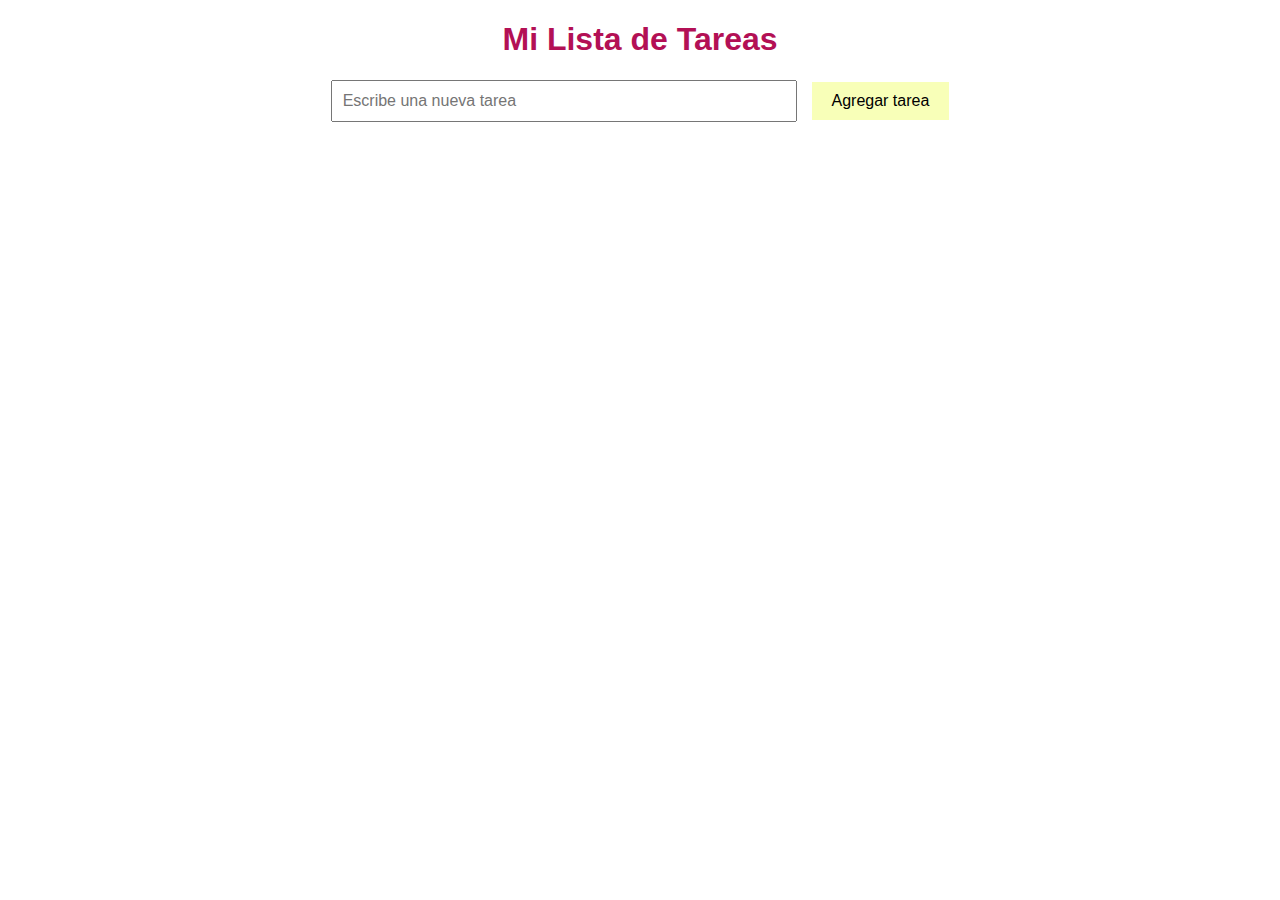
<file: Practica 8/ListaTareas.html>
<!DOCTYPE html>
<html lang="en">

<head>
    <meta charset="UTF-8">
    <meta name="viewport" content="width=device-width, initial-scale=1.0">
    <link rel="stylesheet" href="./style.css">
    <title>Lista de Tareas Interactivas</title>
</head>

<body>
    <!-- Contenedor principal -->
    <div id="contenedor">
        <h1>Mi Lista de Tareas</h1>
        <!-- Campo de entrada para agregar tareas -->
        <input type="text" id="nuevaTarea" placeholder="Escribe una nueva tarea">
        <!-- Agregar un boton para agregar la tarea -->
        <button id="agregarbtn">Agregar tarea</button>
        <!-- Lista donde se va mostrar las tareas -->
        <ul id="listaTareas"></ul>
    </div>

    <script src="./ListaTareas.js"></script>
</body>

</html>
</file>
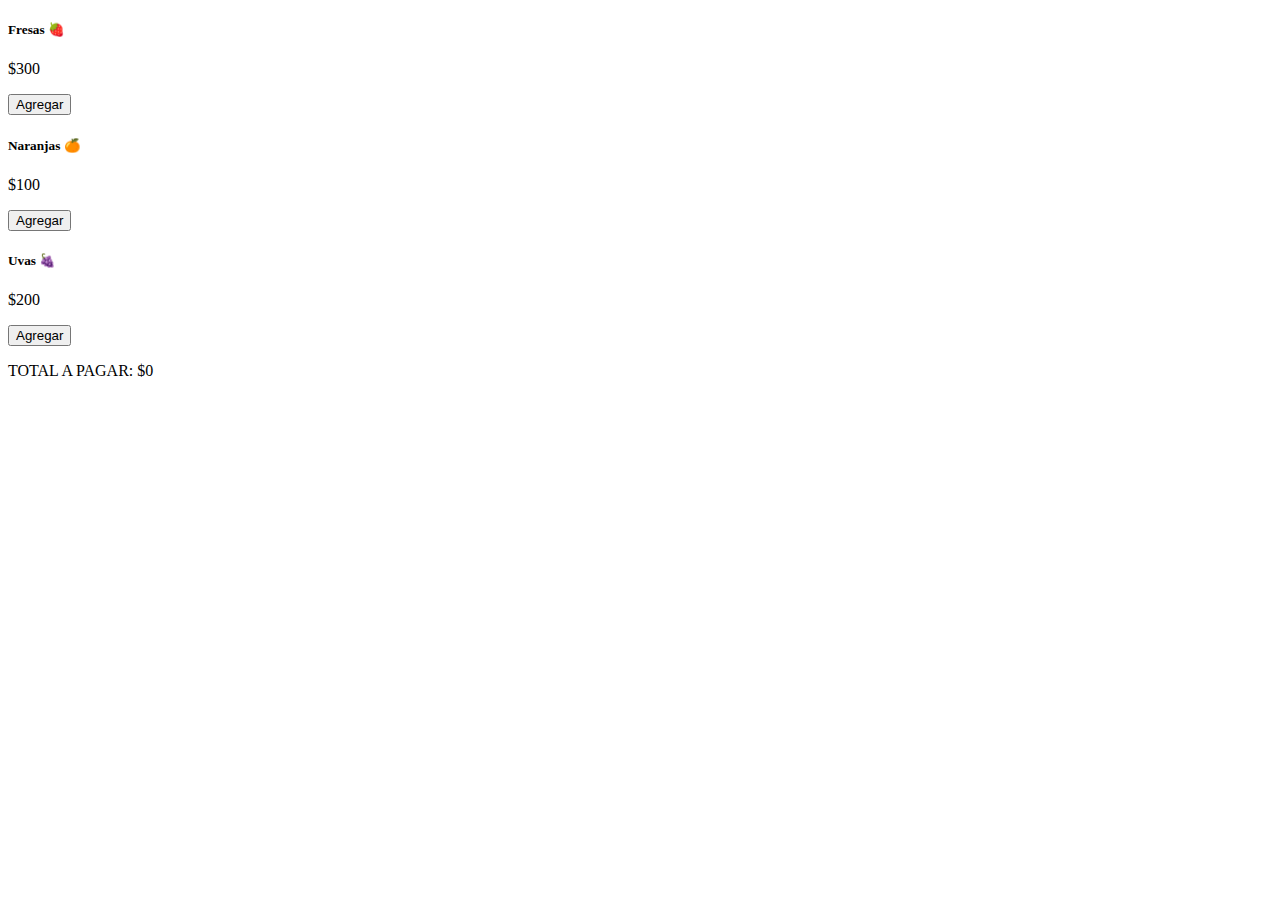
<file: Practica13-DWA/CarritodeCompras.html>
<!DOCTYPE html>
<html lang="en">
<head>
    <meta charset="UTF-8">
    <meta name="viewport" content="width=device-width, initial-scale=1.0">
    <link href="https://cdn.jsdelivr.net/npm/bootstrap@5.1.3/dist/css/bootstrap.min.css" 
     rel="stylesheet" integrity="sha384-1BmE4kWBq78iYhFldvKuhfTAU6auU8tT94WrHftjDbrCEXSU1oBoqyl2QvZ6jIW3" crossorigin="anonymous">
    <title>Carrito de Compras</title>
</head>
<body>
    <main class="container mt-5">
        <div class="row text-center">
            <!--Productos-->
            <article class="col-sm-4 mb-3">
                <div class="card">
                    <div class="card-body">
                        <h5 class="card-title"> Fresas 🍓</h5>
                        <p class="lead">$300</p>
                        <button class="btn btn-primary btn-sm" data-fruta="fresas" data-precio="300">Agregar</button>
                    </div>
                </div>
            </article>

            <article class="col-sm-4 mb-3">
                <div class="card">
                    <div class="card-body">
                        <h5 class="card-title"> Naranjas 🍊</h5>
                        <p class="lead">$100</p>
                        <button class="btn btn-primary btn-sm" data-fruta="naranjas" data-precio="100">Agregar</button>
                    </div>
                </div>
            </article>

            <article class="col-sm-4 mb-3">
                <div class="card">
                    <div class="card-body">
                        <h5 class="card-title"> Uvas 🍇 </h5>
                        <p class="lead">$200</p>
                        <button class="btn btn-primary btn-sm" data-fruta="uvas" data-precio="200">Agregar</button>
                    </div>
                </div>
            </article>
        </div>
    </main>
    <section class="container mt-3">
        <ul class="list-group" id="carrito"></ul>
    </section>
    <!--Footer-->
    <footer id="footer" class="container mt-3">
        <div class="card d-none" id="footerCard">
            <div class="card-body d-flex justify-content-between align-items-center">
                <p class="lead mb-0">TOTAL A PAGAR: $<span id="totalAmount">0</span></p>
            </div>
        </div>
    </footer>

    <template id="template">
        <li class="list-group-item d-flex justify-content-between align-items-center bg-secondary text-white">
            <span class="badge bg-primary rounded-pill align-middle">1</span>
            <span class="lead align-middle">A list item</span>
        </li>
        <li class="list-group-item d-flex justify-content-between align-items-center">
            <div>
                <p class="lead mb-0">Total: $<span>0</span></p>
            </div>
            <div>
                <button class="btn btn-sm btn-success">Agregar</button>
                <button class="btn btn-sm btn-danger">Quitar</button>
            </div>
        </li>
    </template>

    <script src="/Practica13-DWA/CarritodeCompras.js"></script>
</body>
</html>
</file>
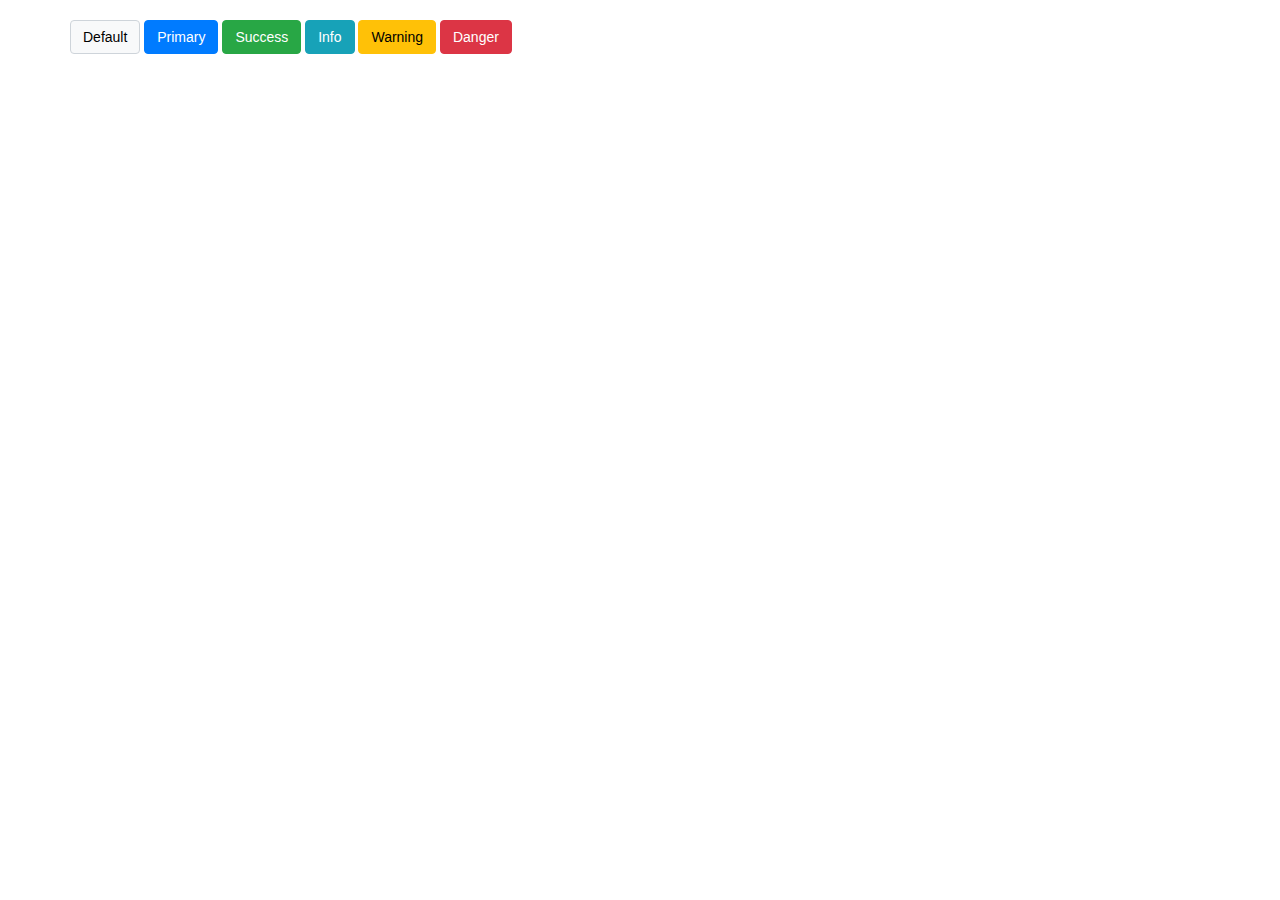
<file: Practica3-DWA/Botones.html>
<!DOCTYPE html>
<html lang="en">
<head>
    <meta charset="UTF-8">
    <meta name="viewport" content="width=device-width, initial-scale=1.0">
    <title>Botones</title>
    <link href="https://cdn.jsdelivr.net/npm/bootstrap@3.3.6/dist/css/bootstrap.min.css" rel="stylesheet">
    <link rel="stylesheet" href="botones.css">
</head>
<body>
    <br>
    <body>
        <div class="container">
            <button type="button" class="btn btn-default">Default</button>
            <button type="button" class="btn btn-primary">Primary</button>
            <button type="button" class="btn btn-success">Success</button>
            <button type="button" class="btn btn-info">Info</button>
            <button type="button" class="btn btn-warning">Warning</button>
            <button type="button" class="btn btn-danger">Danger</button>
        </div>  
    </body>  
</body>
</html>
</file>
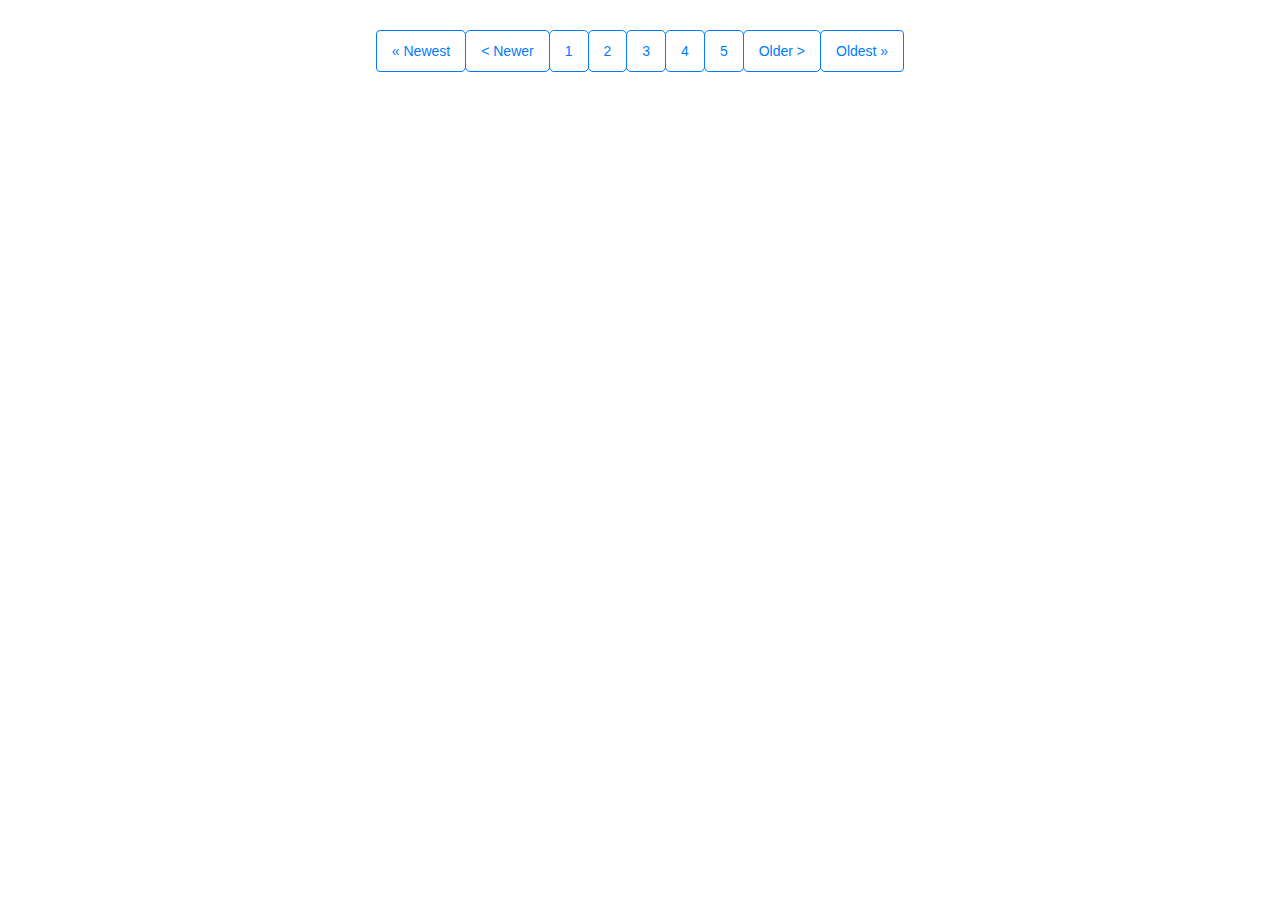
<file: Practica3-DWA/Paginacion.html>
<!DOCTYPE html>
<html lang="en">
<head>
    <meta charset="UTF-8">
    <meta name="viewport" content="width=device-width, initial-scale=1.0">
    <title>Paginacion</title>
    <link href="https://cdn.jsdelivr.net/npm/bootstrap@3.3.6/dist/css/bootstrap.min.css" rel="stylesheet">
    <link rel="stylesheet" href="paginacion.css">
</head>
<body>
    <ul class="pagination">
        <li><a href="#">&laquo; Newest</a></li>
        <li><a href="#">&lt; Newer</a></li>
        <li><a href="#">1</a></li>
        <li><a href="#">2</a></li>
        <li><a href="#">3</a></li>
        <li><a href="#">4</a></li>
        <li><a href="#">5</a></li>
        <li><a href="#"> Older &gt;</a></li>
        <li><a href="#">Oldest &raquo;</a></li>
    </ul>
</body>
</html>

</html>
</file>
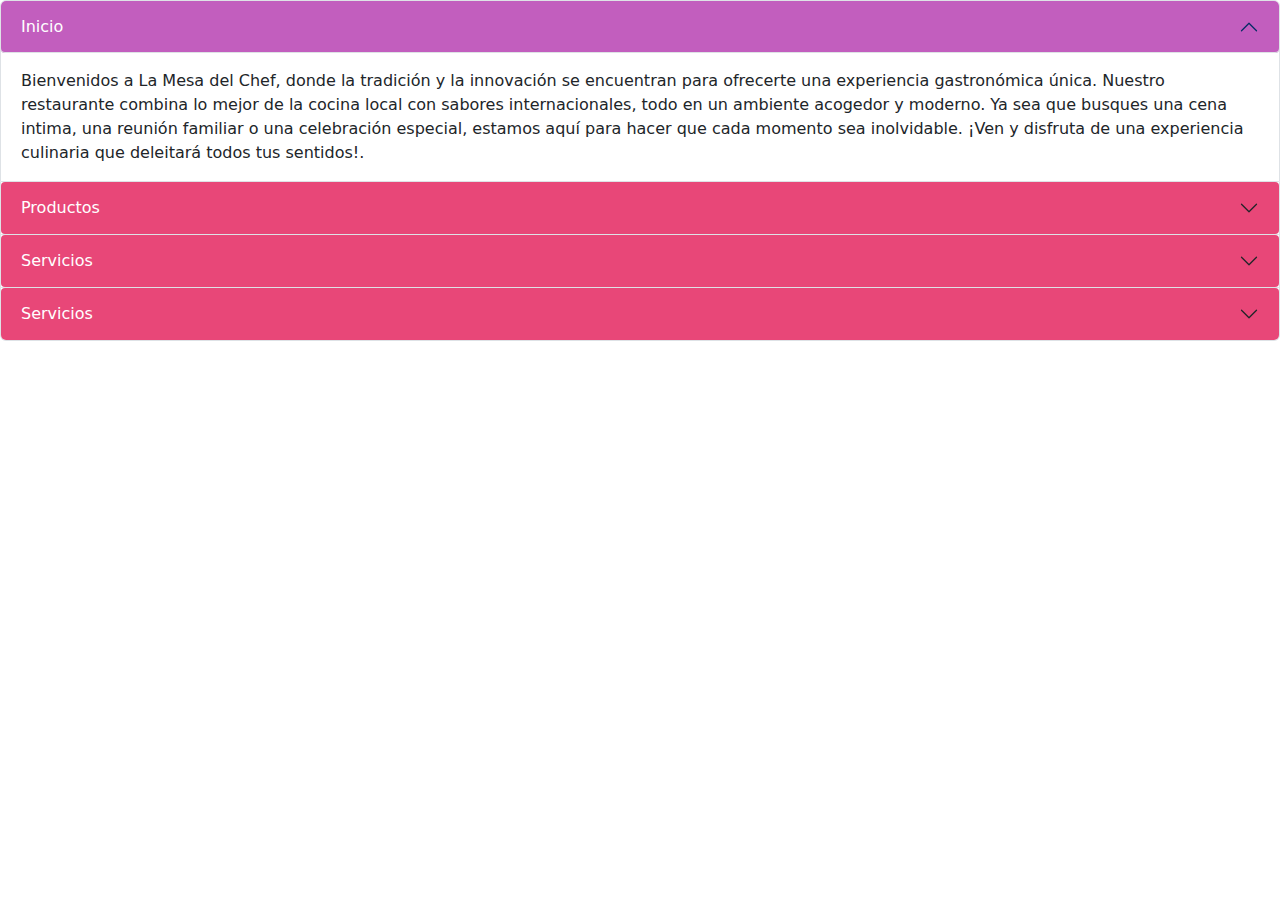
<file: Practica5-DWA/acordion.html>
<!DOCTYPE html>
<html lang="en">
<head>
    <meta charset="UTF-8">
    <meta name="viewport" content="width=device-width, initial-scale=1.0">
    <link href="https://cdn.jsdelivr.net/npm/bootstrap@5.3.3/dist/css/bootstrap.min.css" rel="stylesheet">
    <link rel="stylesheet" href="acordion.css">
    <title>Acordion</title>
</head>

<body>
    <div class="accordion" id="accordionExample">
        <div class="accordion-item">
            <h2 class="accordion-header">
                <button class="accordion-button" type="button" data-bs-toggle="collapse" data-bs-target="#collapseOne" aria-expanded="true" aria-controls="collapseOne">
                    Inicio
                </button>
            </h2>
            <div id="collapseOne" class="accordion-collapse collapse show" data-bs-parent="#accordionExample"> <div class="accordion-body">
                Bienvenidos a La Mesa del Chef, donde la tradición y la innovación
                se encuentran para ofrecerte una experiencia gastronómica única. Nuestro restaurante
                combina lo mejor de la cocina local con sabores internacionales,
                todo en un ambiente acogedor y moderno. Ya sea que busques una cena intima,
                una reunión familiar o una celebración especial, estamos aquí para hacer que
                cada momento sea inolvidable. ¡Ven y disfruta de una experiencia culinaria que deleitará todos tus sentidos!. </div>
            </div>
        </div>
        <div class="accordion-item">
            <h2 class="accordion-header">    
                <button class="accordion-button collapsed" type="button" data-bs-toggle="collapse" data-bs-target="#collapseTwo" aria-expanded="false" aria-controls="collapseTwo">
                    Productos
                </button>
            </h2>
            <div id="collapseTwo" class="accordion-collapse collapse" data-bs-parent="#accordionExample"> 
              <div class="accordion-body">
                En La Mesa del Chef, seleccionamos cuidadosamente los ingredientes más frescos y de la mejor calidad 
                para preparar nuestros platos. Ofrecemos una amplia variedad de opciones para todos los gustos:

                Platos Especiales: Desde suculentos cortes de carne a la parrilla hasta pescados frescos y mariscos.
                Postres Caseros: Endulza tu paladar con nuestras creaciones artesanales, como pasteles, helados y más. 
                Bebidas Exclusivas: Una selección de vinos, cócteles y refrescos, perfectos para acompañar tu comida. 
            </div>    
        </div>     
    </div>
    <div class="accordion-item">
       <h2 class="accordion-header">
        <button class="accordion-button collapsed" type="button" 
            data-bs-toggle="collapse" data-bs-target="#collapseThree" aria-expanded="false" aria-controls="collapseThree">
            Servicios
        </button>
       </h2>
       <div id="collapseThree" class="accordion-collapse collapse" data-bs-parent="#accordionExample"> 
        <div class="accordion-body">
            Nos enorgullece ofrecer una atención personalizada y servicios de alta calidad para nuestros clientes: 
            Reservas: Facilita tu visita con nuestro sistema de reservas en línea o por teléfono.
            Eventos Privados: Disponemos de un área exclusiva para eventos privados, ya sea para celebraciones familiares, 
            reuniones de trabajo o eventos corporativos.
        </div>
      </div>
    </div>   
     <div class="accordion-item">
    <h2 class="accordion-header">
     <button class="accordion-button collapsed" type="button" 
       data-bs-toggle="collapse" data-bs-target="#collapse Three" aria-expanded="false" aria-controls="collapse Three">
       Servicios
     </button>
    </h2>
     <div id="collapseThree" class="accordion-collapse collapse" data-bs-parent="#accordionExample"> <div class="accordion-body">
        Nos enorgullece ofrecer una atención personalizada y servicios de alta calidad para nuestros clientes: 
        Reservas: Facilita tu visita con nuestro sistema de reservas en línea o por teléfono.
        Eventos Privados: Disponemos de un área exclusiva para eventos privados, ya sea para celebraciones familiares, 
        reuniones de trabajo o eventos corporativos.
        Catering: Llevamos nuestros sabores hasta donde estés, con servicios de catering personalizados para tus 
        eventos especiales.
        Servicio a Domicilio: Disfruta de nuestros platos desde la comodidad de tu hogar, con nuestro servicio de 
        entrega rápida y segura.
      </div> 
     </div>
    </div>  
</div>
    <!-- Se utiliza para proporcionar la funcionalidad dinámica y los comportamientos interactivos de Bootstrapcomo las transiciones -->
     <script src="https://cdn.jsdelivr.net/npm/@popperjs/core@2.11.7/dist/umd/popper.min.js"></script>
<script src="https://cdn.jsdelivr.net/npm/bootstrap@5.3.3/dist/js/bootstrap.min.js"></script>   
</body>
</html>
</file>
<file: Practica 8/style.css>
/* Estilos para el contenedor principal */
#contenedor{
    width: 50%;
    margin: 0 auto;
    text-align: center;
    font-family: Arial, Helvetica, sans-serif;
}

/* Estilo para el titulo */
h1 {
    color: #b31055;
}

/* Estilo para el campo de entrada */
#nuevaTarea {
    width: 70%;
    padding: 10px;
    font-size: 16px;
}

/* Estilo para el boton de agregar */
#agregarbtn {
    padding: 10px 20px;
    font-size: 16px;
    cursor: pointer;
    background-color: #f8ffb8;
}

/* Estilo de la lista de tareas */
#listaTareas {
    list-style: name;
    padding: 0;
}

/* Estilos a lista de tareas */
.tarea {
    padding: 10px;
    margin-bottom: 10px;
    background-color: #f9f9f9;
    display: flex;
    justify-content: space-between;
    align-items: center;
}

/* Estilos para los botones */
button {
    margin-left: 10px;
    padding: 5px 10px;
    border: none;
    cursor: pointer;
}

/* Estilo para el boton de eliminar */
.eliminarbtn {
    background-color: #4eeed0;
    color: white;
}

/* Estilo para el boton de modificar/ guardar */
.modificarBtn {
    background-color: #fe9393;
    color: white;
}
</file>
<file: Practica3-DWA/botones.css>
/* Estilos personalizados para los botones */
.btn-container {
    display: flex;
    justify-content: center; /* Centra los botones horizontalmente */
    padding: 10px 0;
}

.btn-default {
    background-color: #f8f9fa;
    color: #000000;
    border-color: #ced4da;
}

.btn-primary {
    background-color: #007bff;
    color: #ffffff;
    border-color: #007bff;
}

.btn-success {
    background-color: #28a745;
    color: #ffffff;
    border-color: #28a745;
}

.btn-info {
    background-color: #17a2b8;
    color: #ffffff;
    border-color: #17a2b8;
}

.btn-warning {
    background-color: #007bff;
}


.btn-success {
    background-color: #28a745;
    color: #ffffff;
    border-color: #28a745;
}

.btn-info {
    background-color: #17a2b8;
    color: #ffffff;
    border-color: #17a2b8;
}

.btn-warning {
    background-color: #ffc107;
    color: #000000;
    border-color: #ffc107;
}

.btn-danger {
    background-color: #dc3545;
    color: #ffffff;
    border-color: #dc3545;
}
</file>
<file: Practica3-DWA/paginacion.css>
/* CSS personalizado para la paginación */
.pagination {
    display: flex;
    justify-content: center;
    padding: 10px 0;
}

.pagination li {
    list-style: none;
}

.pagination li a {
    color: #007bff; /* Color primario de Bootstrap */
    padding: 10px 15px;
    text-decoration: none;
    border: 1px solid #007bff;
    border-radius: 5px;
}

.pagination li a:hover {
    background-color: #007bff; /* Color primario de Bootstrap al pasar el ratón */
    color: #fff; /* Texto blanco al pasar el ratón */
}

.pagination li a:active {
    background-color: #0056b3; /* Azul más oscuro al hacer clic */
    color: #fff;
}
</file>
<file: Practica5-DWA/acordion.css>
/* acordion.css */

/* Estilos personalizados para el acordeón */
.accordion-button {
     background-color: #e84778; /* Cambia el color de fondo del botón del acordeón */ 
     color: white; /* Cambia el color del texto del botón del acordeón */
     border-radius: 0.25rem; 
}

/* Cambia el radio de los bordes del botón */
.accordion-button:not(.collapsed) {
    background-color: #c25ebe; /* Cambia el color de fondo cuando el acordeón está abierto */ 
    color: white; /* Cambia el color del texto cuando el acordeón está abierto */
}

.accordion-body {
    background-color: ■#f8f9fa;/* Cambia el color de fondo del cuerpo del acordeón */
    border: 1px solid ■#ddd;/* Añade un borde al cuerpo del acordeón */
    border-radius: 0.25rem; /* Cambia el radio de los bordes del cuerpo del acordeón */
}
</file>
